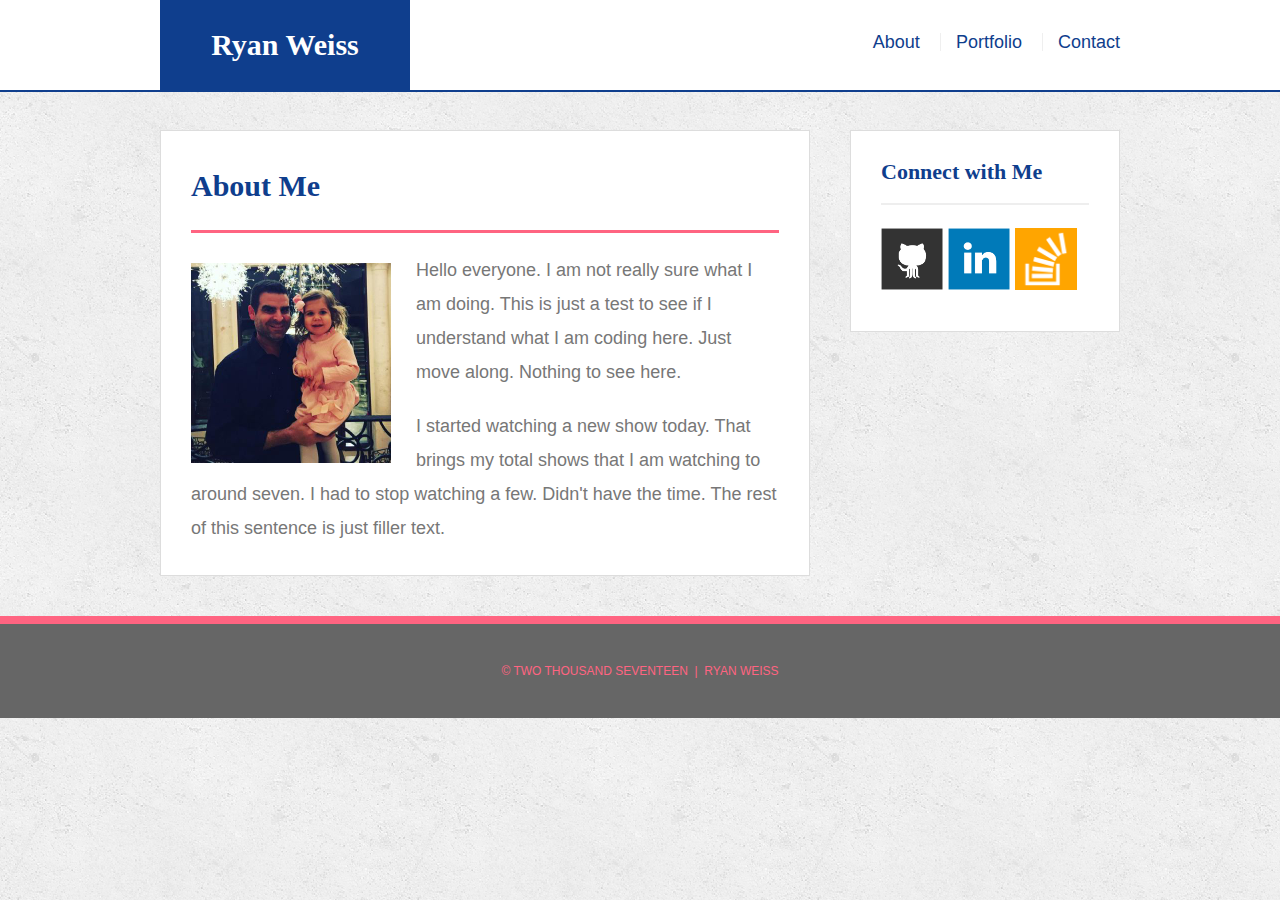
<file: Basic-Portfolio/index.html>
<!doctype html>
<html lang="en-us">

<head>
  <meta charset="UTF-8">
  <title>About | Your Name</title>
  <meta name="viewport" content="width=device-width, initial-scale=1.0">
  <link rel="stylesheet" type="text/css" href="assets/css/reset.css">
  <link rel="stylesheet" type="text/css" href="assets/css/style.css">
</head>

<body>

  <header id="masthead">
    <div class="container">
      <a href="index.html" id="logo">Ryan Weiss</a>
      <nav>
        <a href="index.html">About</a>
        <a href="portfolio.html">Portfolio</a>
        <a href="contact.html">Contact</a>
      </nav>
    </div>
  </header>

  <div id="main-container" class="container">
    <section class="main-section">
      <h1>About Me</h1>

      <img src="assets/images/me.jpg" class="auth-image" alt="Ryan Weiss">

      <p>Hello everyone. I am not really sure what I am doing. This is just a test to see if I understand what I am coding here. Just move along. Nothing to see here.</p>

      <p>I started watching a new show today. That brings my total shows that I am watching to around seven. I had to stop watching a few. Didn't have the time. The rest of this sentence is just filler text.</p>

    </section>

    <section class="sidebar">
      <div id="connect">
        <h2>Connect with Me</h2>

        <a href="#"><img src="assets/images/github-128.png" class="social" alt="GitHub" /></a>
        <a href="#"><img src="assets/images/linkedin-128.png" class="social" alt="LinkedIn" /></a>
        <a href="#"><img src="assets/images/stackoverflow-128.png" class="social" alt="Stack Overflow" /></a>
      </div>
    </section>
  </div>

  <footer>
    <div class="container">
      &copy; TWO THOUSAND SEVENTEEN&nbsp;&nbsp;|&nbsp;&nbsp;RYAN WEISS
    </div>
  </footer>
</body>

</html>
</file>
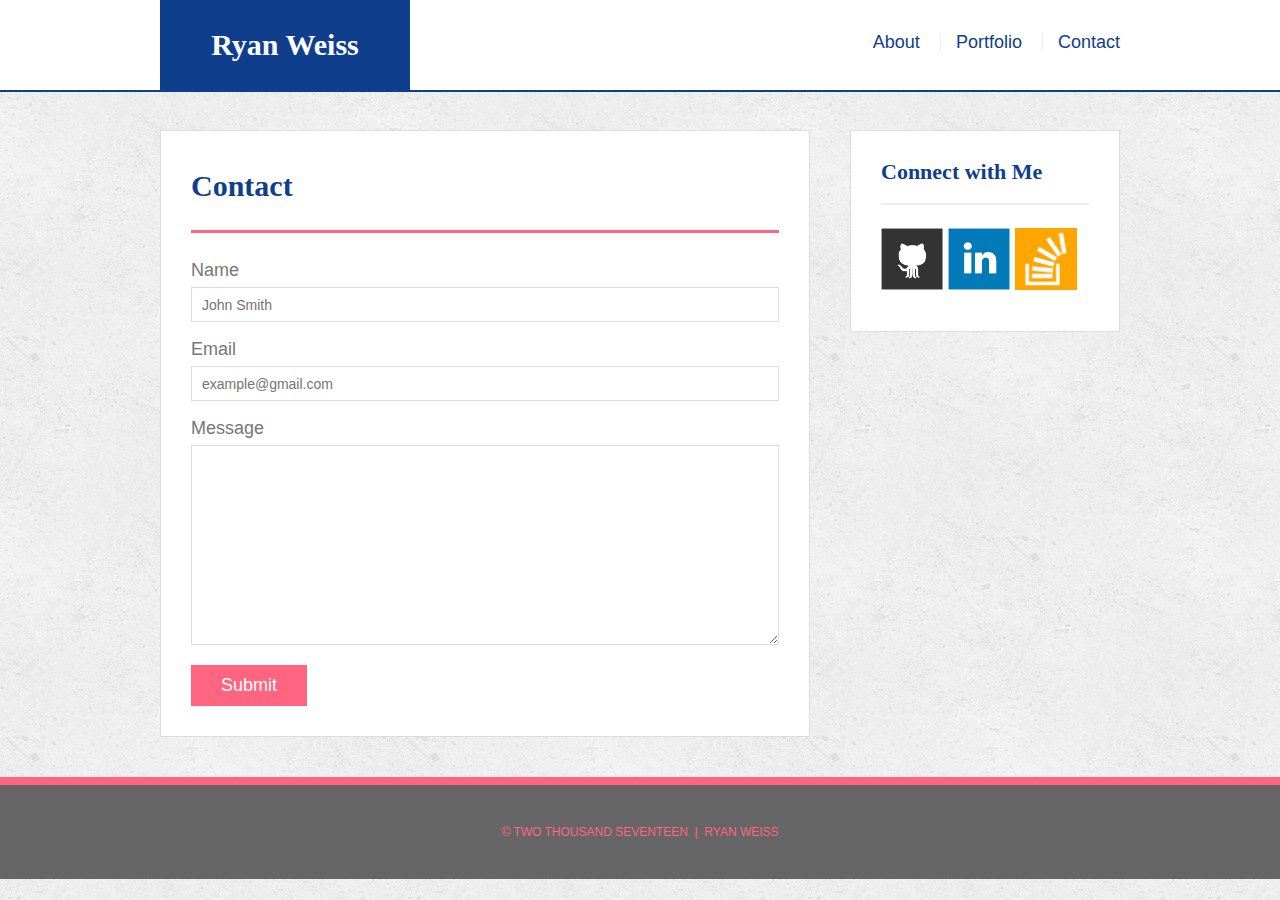
<file: Basic-Portfolio/contact.html>
<!doctype html>
<html lang="en-us">

<head>
  <meta charset="UTF-8">
  <title>Contact | Ryan Weiss</title>
  <meta name="viewport" content="width=device-width, initial-scale=1.0">
  <link rel="stylesheet" type="text/css" href="assets/css/reset.css">
  <link rel="stylesheet" type="text/css" href="assets/css/style.css">
</head>

<body>

  <header id="masthead">
    <div class="container">
      <a href="index.html" id="logo">Ryan Weiss</a>
      <nav>
        <a href="index.html">About</a>
        <a href="portfolio.html">Portfolio</a>
        <a href="contact.html">Contact</a>
      </nav>
    </div>
  </header>

  <div id="main-container" class="container">
    <section class="main-section">
      <h1>Contact</h1>

      <form id="contact-form">
        <ul>
          <li>
            <label for="name">Name</label>
            <input type="text" id="name" name="name" placeholder="John Smith" required="required">
          </li>
          <li>
            <label for="email">Email</label>
            <input type="email" id="email" name="email" placeholder="example@gmail.com" required="required">
          </li>
          <li>
            <label for="message">Message</label>
            <textarea id="message" name="message" required="required"></textarea>
          </li>
        </ul>
        <input type="submit">
      </form>

    </section>

    <section class="sidebar">
      <div id="connect">
        <h2>Connect with Me</h2>

        <a href="#"><img src="assets/images/github-128.png" class="social" alt="GitHub" /></a>
        <a href="#"><img src="assets/images/linkedin-128.png" class="social" alt="LinkedIn" /></a>
        <a href="#"><img src="assets/images/stackoverflow-128.png" class="social" alt="Stack Overflow" /></a>
      </div>
    </section>
  </div>

  <footer>
    <div class="container">
      &copy; TWO THOUSAND SEVENTEEN&nbsp;&nbsp;|&nbsp;&nbsp;RYAN WEISS
    </div>
  </footer>
</body>

</html>
</file>
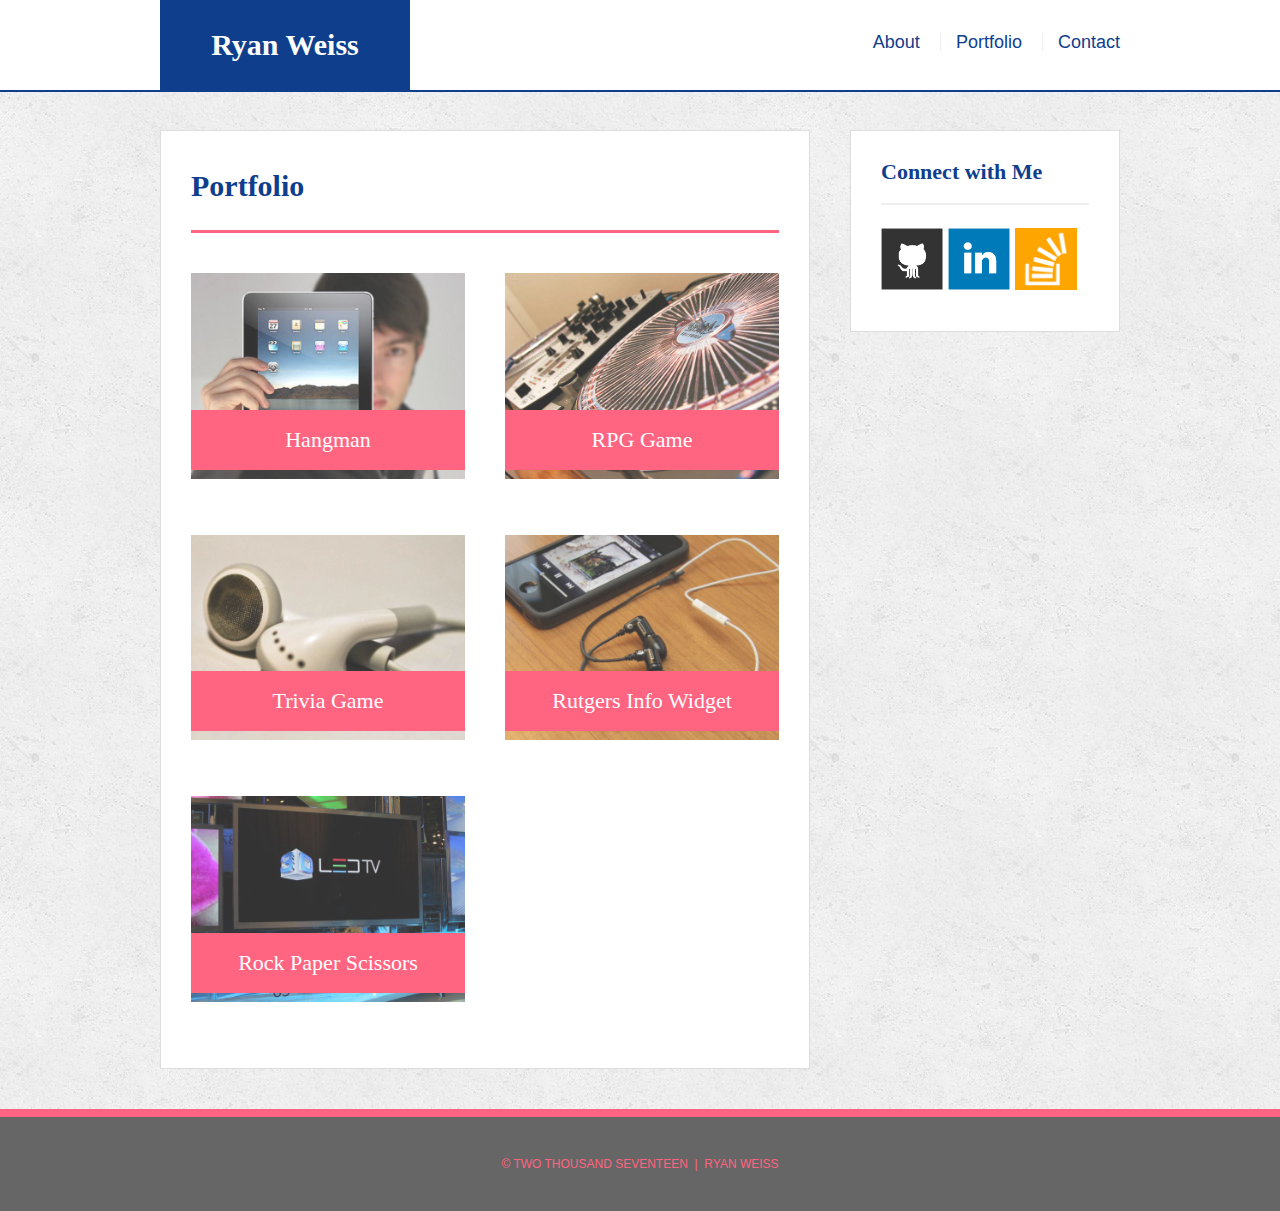
<file: Basic-Portfolio/portfolio.html>
<!doctype html>
<html lang="en-us">

<head>
  <meta charset="UTF-8">
  <title>Portfolio | Ryan Weiss</title>
  <meta name="viewport" content="width=device-width, initial-scale=1.0">
  <link rel="stylesheet" type="text/css" href="assets/css/reset.css">
  <link rel="stylesheet" type="text/css" href="assets/css/style.css">
</head>

<body>

  <header id="masthead">
    <div class="container">
      <a href="index.html" id="logo">Ryan Weiss</a>
      <nav>
        <a href="index.html">About</a>
        <a href="portfolio.html">Portfolio</a>
        <a href="contact.html">Contact</a>
      </nav>
    </div>
  </header>

  <div id="main-container" class="container">
    <section class="main-section">
      <h1>Portfolio</h1>

      <div class="work">
        <img src="assets/images/technics-q-c-640-480-1.jpg" alt="hangman">

        <h3>Hangman</h3>
      </div>
      <div class="work">
        <img src="assets/images/technics-q-c-640-480-2.jpg" alt="RPG Game">

        <h3>RPG Game</h3>
      </div>
      <div class="work">
        <img src="assets/images/technics-q-c-640-480-5.jpg" alt="Trivia Game">

        <h3>Trivia Game</h3>
      </div>
      <div class="work">
        <img src="assets/images/technics-q-c-640-480-7.jpg" alt="Rutgers Info Widget">

        <h3>Rutgers Info Widget</h3>
      </div>
      <div class="work">
        <img src="assets/images/technics-q-c-640-480-9.jpg" alt="Rock Paper Scissors">

        <h3>Rock Paper Scissors</h3>
      </div>

    </section>

    <section class="sidebar">
      <div id="connect">
        <h2>Connect with Me</h2>

        <a href="#"><img src="assets/images/github-128.png" class="social" alt="GitHub" /></a>
        <a href="#"><img src="assets/images/linkedin-128.png" class="social" alt="LinkedIn" /></a>
        <a href="#"><img src="assets/images/stackoverflow-128.png" class="social" alt="Stack Overflow" /></a>
      </div>
    </section>
  </div>

  <footer>
    <div class="container">
      &copy; TWO THOUSAND SEVENTEEN&nbsp;&nbsp;|&nbsp;&nbsp;RYAN WEISS
    </div>
  </footer>
</body>

</html>
</file>
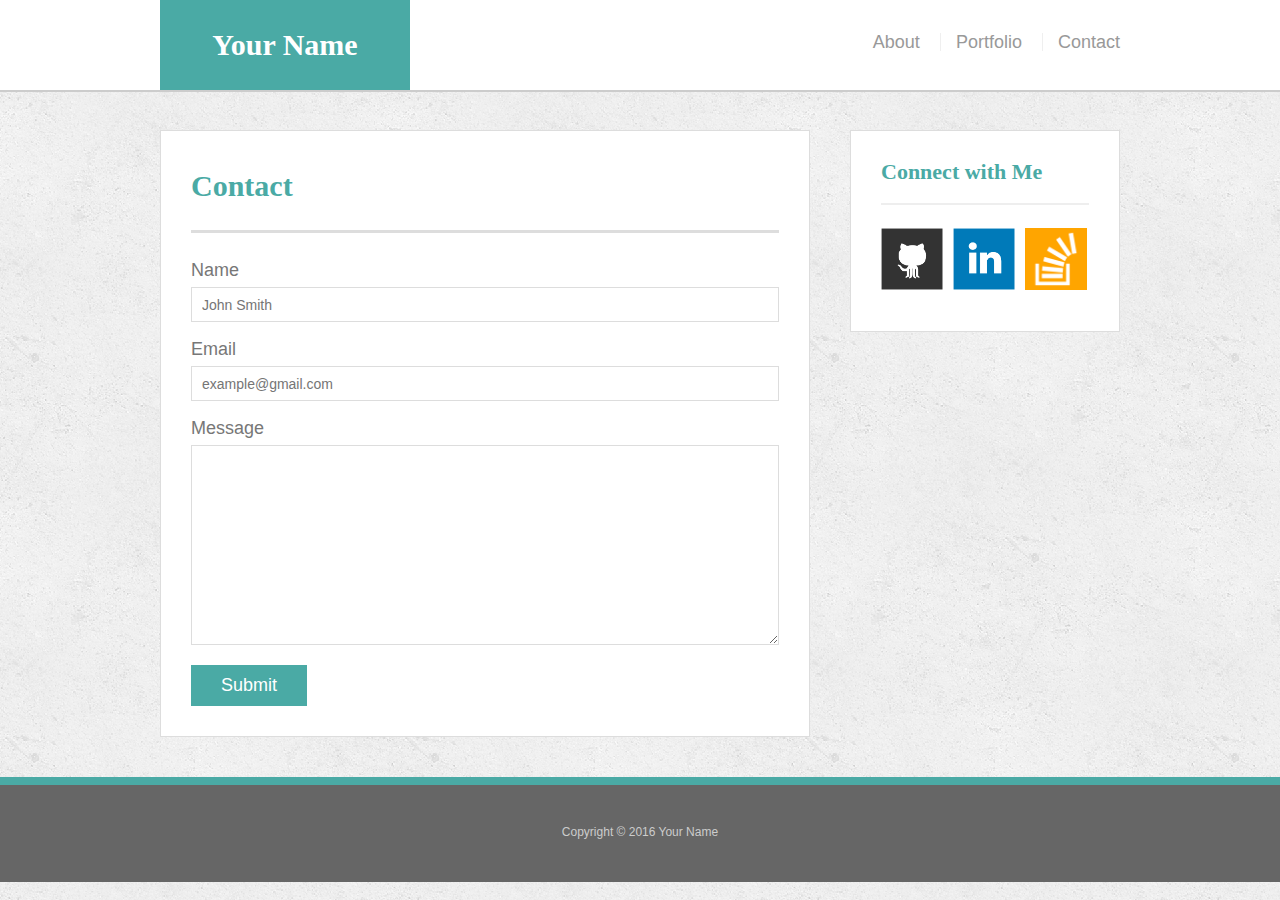
<file: Basic-Portfolio/bonus/hover-styles.html>
<!doctype html>
<html lang="en-us">

<head>
  <meta charset="UTF-8">
  <title>Hover Styling</title>
  <link rel="stylesheet" type="text/css" href="assets/css/reset.css">
  <link rel="stylesheet" type="text/css" href="assets/css/style.css">
</head>

<body>

  <header id="masthead">
    <div class="container">
      <a href="#" id="logo">Your Name</a>
      <nav>
        <a href="#">About</a>
        <a href="#">Portfolio</a>
        <a href="#">Contact</a>
      </nav>
    </div>
  </header>

  <div id="main-container" class="container">
    <section class="main-section">
      <h1>Contact</h1>

      <form id="contact-form">
        <ul>
          <li>
            <label for="name">Name</label>
            <input type="text" id="name" name="name" placeholder="John Smith" required="required">
          </li>
          <li>
            <label for="email">Email</label>
            <input type="email" id="email" name="email" placeholder="example@gmail.com" required="required">
          </li>
          <li>
            <label for="message">Message</label>
            <textarea id="message" name="message" required="required"></textarea>
          </li>
        </ul>
        <input type="submit">
      </form>

    </section>

    <section class="sidebar">
      <div id="connect">
        <h2>Connect with Me</h2>

        <img src="assets/images/github-128.png" class="social" alt="Github">
        <img src="assets/images/linkedin-128.png" class="social" alt="LinkedIn">
        <img src="assets/images/stackoverflow-128.png" class="social" alt="Stack Overflow">
      </div>
    </section>
  </div>

  <footer>
    <div class="container">
      Copyright &copy; 2016 Your Name
    </div>
  </footer>
</body>

</html>
</file>
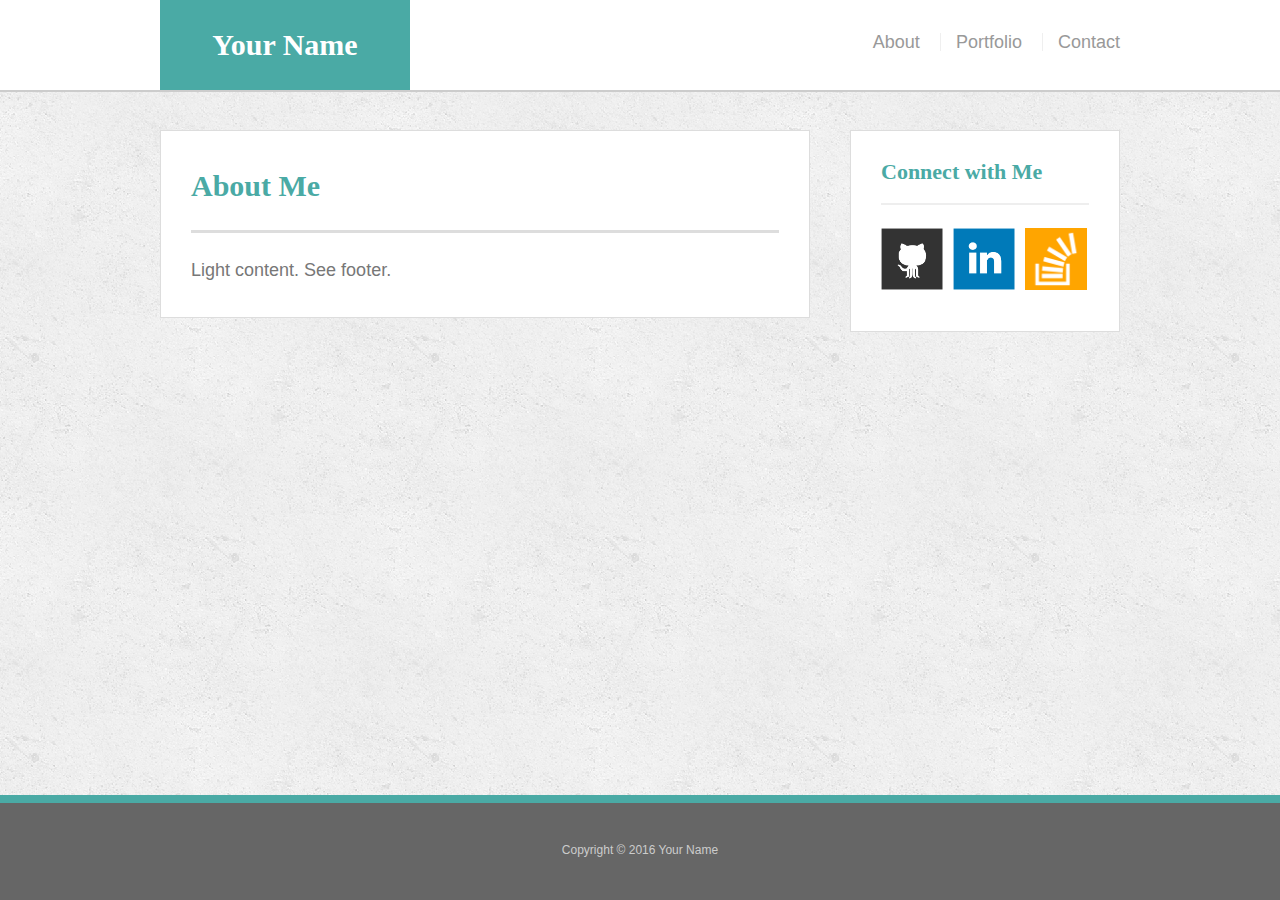
<file: Basic-Portfolio/bonus/sticky-footer.html>
<!doctype html>
<html lang="en-us">

<head>
  <meta charset="UTF-8">
  <title>Sticky Footer</title>
  <link rel="stylesheet" type="text/css" href="assets/css/reset.css">
  <link rel="stylesheet" type="text/css" href="assets/css/style.css">
</head>

<body>

  <header id="masthead">
    <div class="container">
      <a href="#" id="logo">Your Name</a>
      <nav>
        <a href="#">About</a>
        <a href="#">Portfolio</a>
        <a href="#">Contact</a>
      </nav>
    </div>
  </header>

  <div class="wrapper">
    <div id="main-container" class="container">
      <section class="main-section">
        <h1>About Me</h1>

        <p>Light content. See footer.</p>

      </section>

      <section class="sidebar">
        <div id="connect">
          <h2>Connect with Me</h2>

          <img src="assets/images/github-128.png" class="social" alt="Github">
          <img src="assets/images/linkedin-128.png" class="social" alt="LinkedIn">
          <img src="assets/images/stackoverflow-128.png" class="social" alt="Stack Overflow">
        </div>
      </section>

      <div class="push"></div>
    </div>
  </div>

  <footer>
    <div class="container">
      Copyright &copy; 2016 Your Name
    </div>
  </footer>
</body>

</html>
</file>
<file: Basic-Portfolio/assets/css/style.css>
body {
  font-family: 'Arial', 'Helvetica Neue', Helvetica, sans-serif;
  font-size: 18px;
  color: #777;
  line-height: 34px;
  background: url("../images/concrete_seamless.png");
}

* {
  box-sizing: border-box;
}


/*general*/

.container {
  clear: both;
  margin: 0 auto;
  width: 100%;
  max-width: 960px;
}

h1,
h2,
h3,
p {
  margin-bottom: 20px;
}

p:last-child {
  margin-bottom: 0;
}

h1,
h2,
h3 {
  font-family: 'Georgia', Times, Times New Roman, serif;
  color: #0f3e8d;
  font-weight: 700;
}

h1 {
  padding-bottom: 20px;
  font-size: 30px;
  line-height: 49px;
  border-bottom: 3px solid #ff6481;
}

h2,
h3 {
  font-size: 22px;
}


/*header*/

#masthead {
  position: fixed;
  z-index: 99;
  margin: 0 0 30px;
  overflow: auto;
  width: 100%;
  color: #fff;
  background: #fff;
  border-bottom: 2px solid #0f3e8d;
}

#logo {
  width: 250px;
  height: 90px;
  float: left;
  font-family: 'Georgia', Times, Times New Roman, serif;
  text-align: center;
  line-height: 90px;
  color: #fff;
  font-weight: 700;
  font-size: 30px;
  text-decoration: none;
  background: #0f3e8d;
}

nav {
  float: right;
  margin-top: 25px;
}

nav a {
  display: inline-block;
  margin-left: 15px;
  padding-left: 15px;
  color: #0f3e8d;
  text-decoration: none;
  line-height: 18px;
  border-left: 1px solid #efefef;
}

nav a:hover {
  color: #ff6481;
}

nav a:first-child {
  border-left: 0 none;
}


/*footer*/

footer {
  padding: 30px 0;
  clear: both;
  color: #fff;
  color: #ff6481;
  font-size: 12px;
  text-align: center;
  background: #666;
  border-top: 8px solid #ff6481;
}


/*sidebar*/

.sidebar {
  padding: 30px;
  width: 100%;
  max-width: 270px;
  float: right;
  margin-bottom: 20px;
  background: #fff;
  border: 1px solid #ddd;
}

h3,
.sidebar h2 {
  padding-bottom: 20px;
  margin-bottom: 15px;
  line-height: 22px;
  border-bottom: 2px solid #eee;
}

.social {
  width: 62px;
  height: 62px;
  margin-top: 8px;
  margin-right: 5px;
}

.social:last-child {
  margin-right: 0;
}


/*main*/

#main-container {
  padding-top: 130px;
}

.main-section {
  padding: 30px;
  margin: 0 0 40px 0;
  width: 100%;
  max-width: 650px;
  float: left;
  background: #fff;
  border: 1px solid #ddd;
}


/*portfolio page*/

.work {
  position: relative;
  width: 274px;
  overflow: auto;
  float: left;
  margin: 20px 0 25px;
}

.work:nth-child(even) {
  margin-right: 40px;
}

.work img {
  width: 100%;
  border: 0 none;
  opacity: .8;
}

.work h3 {
  position: absolute;
  bottom: 20px;
  margin-bottom: 0;
  padding: 15px;
  width: 100%;
  color: #fff;
  text-align: center;
  line-height: 30px;
  font-weight: 300;
  background: #ff6481;
  border-bottom: 0;
}

.auth-image {
  width: 200px;
  height: auto;
  margin-top: 10px;
  margin-right: 25px;
  float: left;
}


/*contact page*/

#contact-form ul {
  margin-bottom: 20px;
}

#contact-form li {
  margin-bottom: 10px;
}

label,
input[type=text],
input[type=email],
textarea {
  display: block;
  width: 100%;
}

input[type=text],
input[type=email],
textarea {
  height: 35px;
  padding: 0 10px;
  font-size: 14px;
  border: 1px solid #ddd;
}

textarea {
  height: 200px;
}

input[type=submit] {
  padding: 10px 30px;
  color: #fff;
  font-size: 18px;
  cursor: pointer;
  background: #ff6481;
  border: 0 none;
}


@media all and (max-width: 980px){
  .container,
  .sidebar,
  #connect {
     background-color: #ff6481;
  }
}

@media all and (max-width: 768px){
  .container,
  .sidebar,
  #connect {
     background-color: #0f3e8d;
  }
}


@media all and (max-width: 640px){
  .container,
  .sidebar,
  #connect {
     background-color: #0f3e8d;
  }

  #masthead {
     background-color: #ff6481;
     position: static;
  }
}
</file>
<file: Basic-Portfolio/bonus/assets/css/style.css>
body {
  font-family: 'Arial', 'Helvetica Neue', Helvetica, sans-serif;
  font-size: 18px;
  color: #777;
  line-height: 34px;
  background: url("../images/concrete_seamless.png");
}

* {
  box-sizing: border-box;
}


/*sticky footer stuff*/


/*http://ryanfait.com/html5-sticky-footer/*/

* {
  margin: 0;
}

html,
body {
  height: 100%;
}

.wrapper {
  min-height: 100%;
  height: auto !important;
  height: 100%;
  margin: 0 auto -105px;
}

footer,
.push {
  height: 105px;
}


/*end sticky footer stuff*/


/*start hover stuff*/

#logo:hover,
input[type=submit]:hover {
  background: #5E7F7E;
}

nav a:hover {
  color: #5E7F7E;
}

.social:hover {
  cursor: pointer;
  opacity: .8;
}


/*general*/

.container {
  width: 100%;
  max-width: 960px;
  margin: 0 auto;
  clear: both;
}

h1,
h2,
h3,
p {
  margin-bottom: 20px;
}

p:last-child {
  margin-bottom: 0;
}

h1,
h2,
h3 {
  font-family: 'Georgia', Times, Times New Roman, serif;
  font-weight: 700;
  color: #4aaaa5;
}

h1 {
  padding-bottom: 20px;
  font-size: 30px;
  line-height: 49px;
  border-bottom: 3px solid #ddd;
}

h2,
h3 {
  font-size: 22px;
}


/*header*/

#masthead {
  position: fixed;
  z-index: 99;
  margin: 0 0 30px;
  width: 100%;
  overflow: auto;
  color: #fff;
  background: #fff;
  border-bottom: 2px solid #ccc;
}

#logo {
  width: 250px;
  height: 90px;
  float: left;
  font-family: 'Georgia', Times, Times New Roman, serif;
  font-size: 30px;
  font-weight: 700;
  color: #fff;
  text-align: center;
  text-decoration: none;
  line-height: 90px;
  background: #4aaaa5;
}

nav {
  float: right;
  margin-top: 25px;
}

nav a {
  display: inline-block;
  margin-left: 15px;
  padding-left: 15px;
  color: #999;
  text-decoration: none;
  line-height: 18px;
  border-left: 1px solid #efefef;
}

nav a:first-child {
  border-left: 0 none;
}


/*footer*/

footer {
  padding: 30px 0;
  clear: both;
  color: #fff;
  color: #ccc;
  font-size: 12px;
  text-align: center;
  background: #666;
  border-top: 8px solid #4aaaa5;
}


/*sidebar*/

.sidebar {
  float: right;
  margin-bottom: 20px;
  padding: 30px;
  width: 100%;
  max-width: 270px;
  background: #fff;
  border: 1px solid #ddd;
}

h3,
.sidebar h2 {
  margin-bottom: 15px;
  padding-bottom: 20px;
  line-height: 22px;
  border-bottom: 2px solid #eee;
}

.social {
  margin-top: 8px;
  margin-right: 5px;
  width: 62px;
  height: 62px;
}

.social:last-child {
  margin-right: 0;
}


/*main*/

#main-container {
  padding-top: 130px;
}

.main-section {
  float: left;
  margin: 0 0 40px 0;
  padding: 30px;
  width: 100%;
  max-width: 650px;
  background: #fff;
  border: 1px solid #ddd;
}


/*contact page*/

#contact-form ul {
  margin-bottom: 20px;
}

#contact-form li {
  margin-bottom: 10px;
}

label,
input[type=text],
input[type=email],
textarea {
  display: block;
  width: 100%;
}

input[type=text],
input[type=email],
textarea {
  height: 35px;
  padding: 0 10px;
  font-size: 14px;
  border: 1px solid #ddd;
}

textarea {
  height: 200px;
}

input[type=submit] {
  padding: 10px 30px;
  color: #fff;
  font-size: 18px;
  cursor: pointer;
  background: #4aaaa5;
  border: 0 none;
}
</file>
